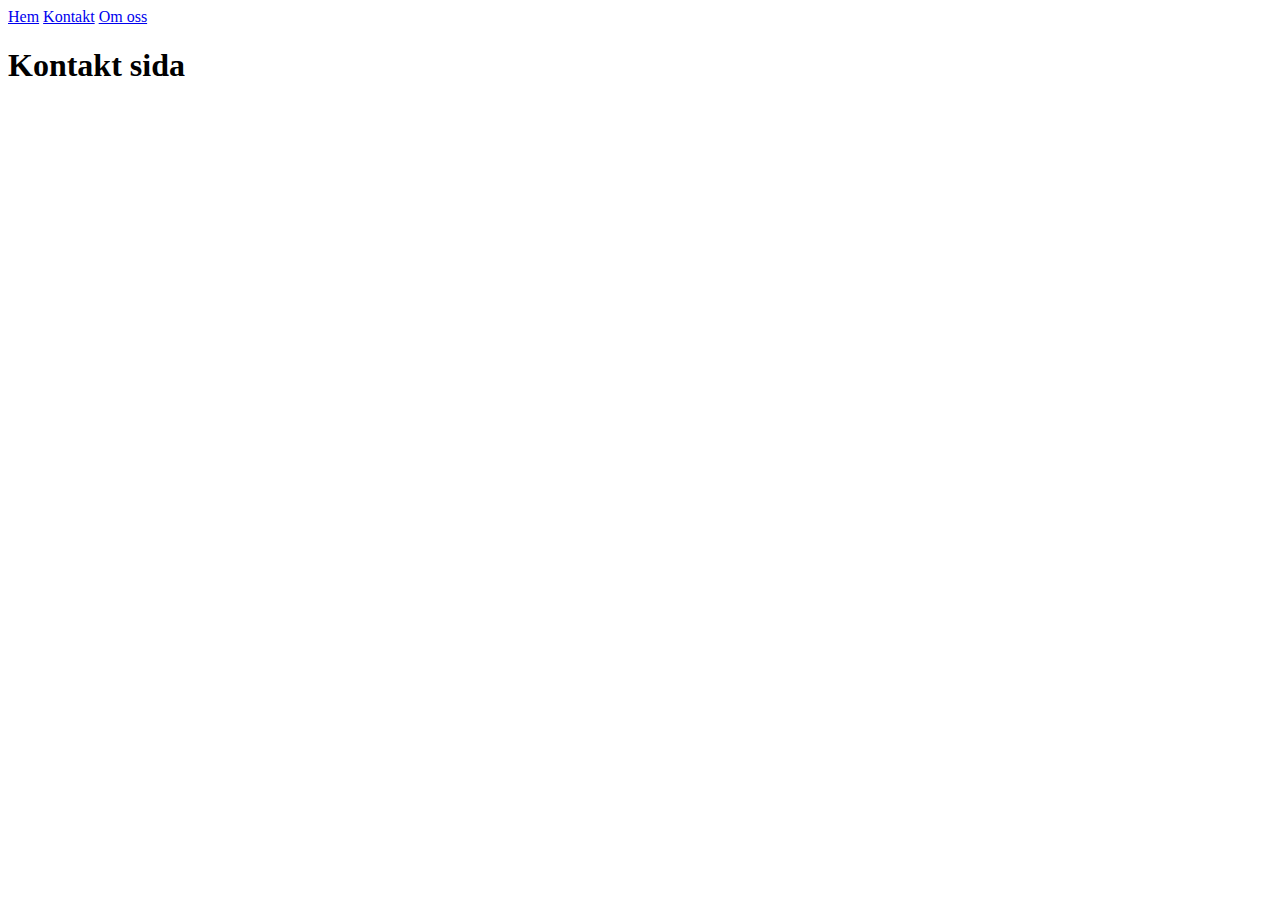
<file: kontakt.html>
<!DOCTYPE html>
<html lang="en">
<head>
    <meta charset="UTF-8">
    <meta name="viewport" content="width=device-width, initial-scale=1.0">
    <title>Document</title>
</head>
<body>
    <nav>
        <a href="index.html">Hem</a>
        <a href="kontakt.html">Kontakt</a>
        <a href="OmOss.html">Om oss</a>
    </nav>
    <h1>Kontakt sida</h1>
</body>
</html>
</file>
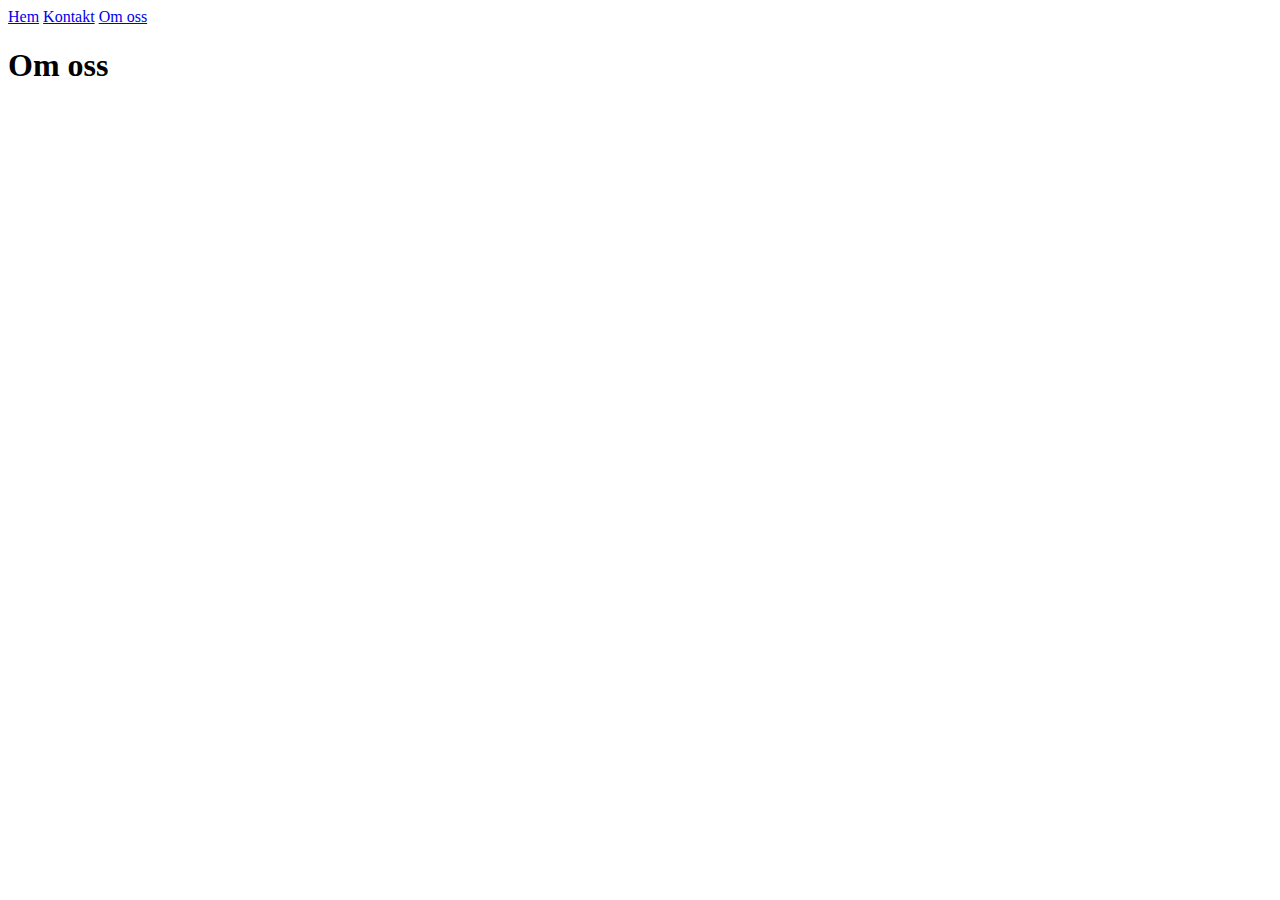
<file: OmOss.html>
<!DOCTYPE html>
<html lang="en">
<head>
    <meta charset="UTF-8">
    <meta name="viewport" content="width=device-width, initial-scale=1.0">
    <title>Document</title>
</head>
<body>
    <nav>
        <a href="index.html">Hem</a>
        <a href="kontakt.html">Kontakt</a>
        <a href="OmOss.html">Om oss</a>
    </nav>
    <h1>Om oss</h1>
</body>
</html>
</file>
